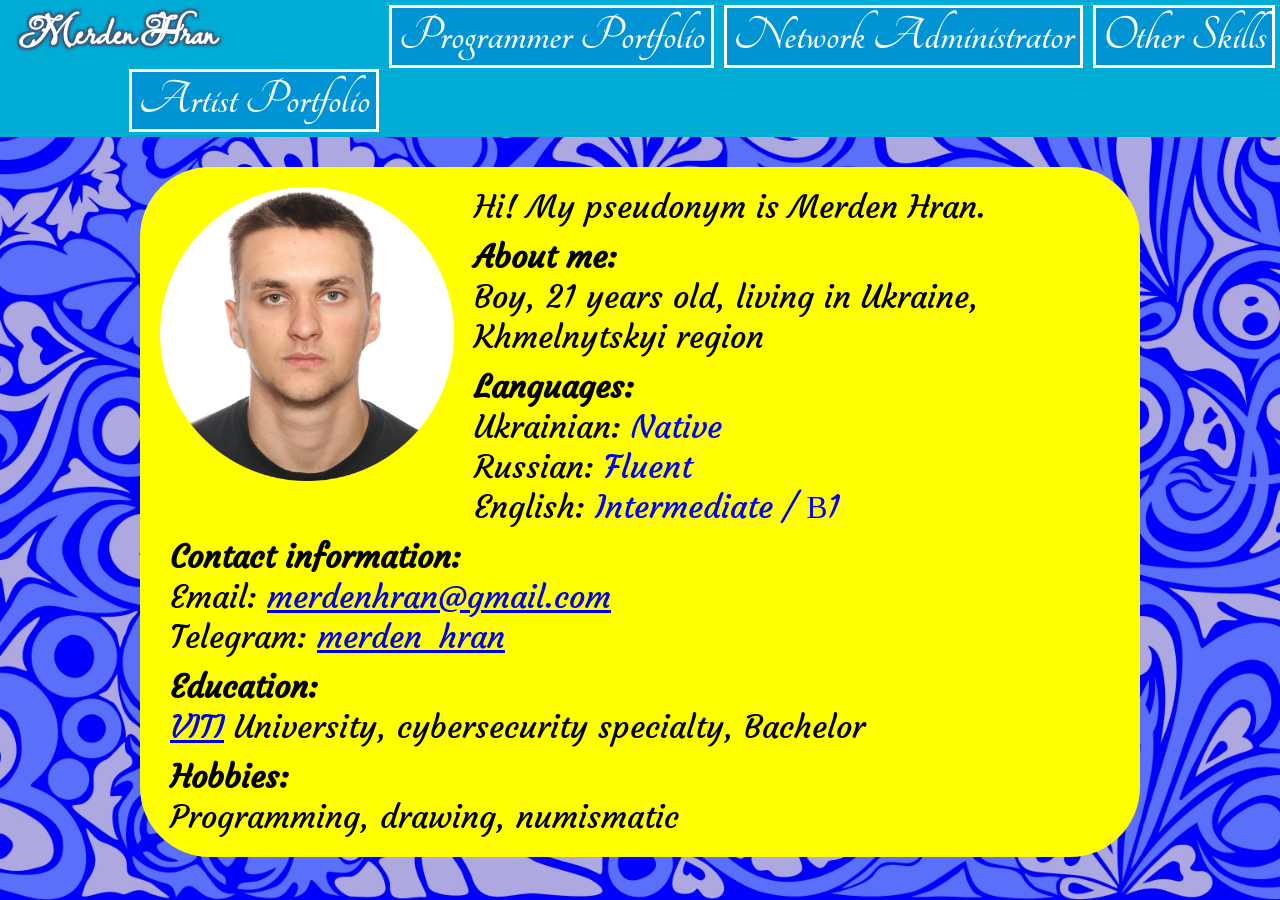
<file: index.html>
<!DOCTYPE html>
<html lang="en">
  <head>
    <meta charset="utf-8">
	<meta http-equiv="X-UA-Compatible" content="IE=edge">
    <meta name="viewport" content="width=device-width, initial-scale=1.0">

    <title>MerdenHran Portfolio</title>

	<link rel="stylesheet" type="text/css" href="styles/page-frame.css">
	<link rel="stylesheet" type="text/css" href="styles/portfolio-page.css">
	
	<link rel="preconnect" href="https://fonts.googleapis.com">
	<link rel="preconnect" href="https://fonts.gstatic.com" crossorigin>
	<link href="https://fonts.googleapis.com/css2?family=Courgette&family=Lavishly+Yours&family=Tangerine&display=swap" rel="stylesheet">
	
  </head>
  
  <body>
  
	<header>
		<a class="author-name"> Merden Hran </a>
		<a href="" class="header-link"> Other Skills </a>
		<a href="network-administrator-portfolio.html" class="header-link"> Network Administrator </a>
		<a href="programmer-portfolio.html" class="header-link"> Programmer Portfolio </a>
		<a href="artist-portfolio.html" class="header-link"> Artist Portfolio </a>
	</header>
	
	<main>
		<img src="images/profile.png" alt="author photo">
		
		<p>Hi! My pseudonym is Merden Hran.</p>
		<p><b>About me:</b><br>
			Boy, 21 years old, living in Ukraine, Khmelnytskyi region</p>
		<p><b>Languages:</b><br>
			Ukrainian: <i>Native</i><br>
			Russian: <i>Fluent</i><br>
			English: <i>Intermediate / В1</i></p>
		<p><b>Contact information:</b><br>
			Email: <a href="mailto:merdenhran@gmail.com">merdenhran@gmail.com</a><br>
			Telegram: <a href="https://t.me/merden_hran">merden_hran</a></p>
		<p><b>Education:</b><br>
			<a href="http://www.viti.edu.ua/" target="_blank">VITI</a> University, cybersecurity specialty, Bachelor
		</p>
		<p><b>Hobbies:</b><br>
			Programming, drawing, numismatic</p>
	</main>
    
  </body>
</html>
</file>
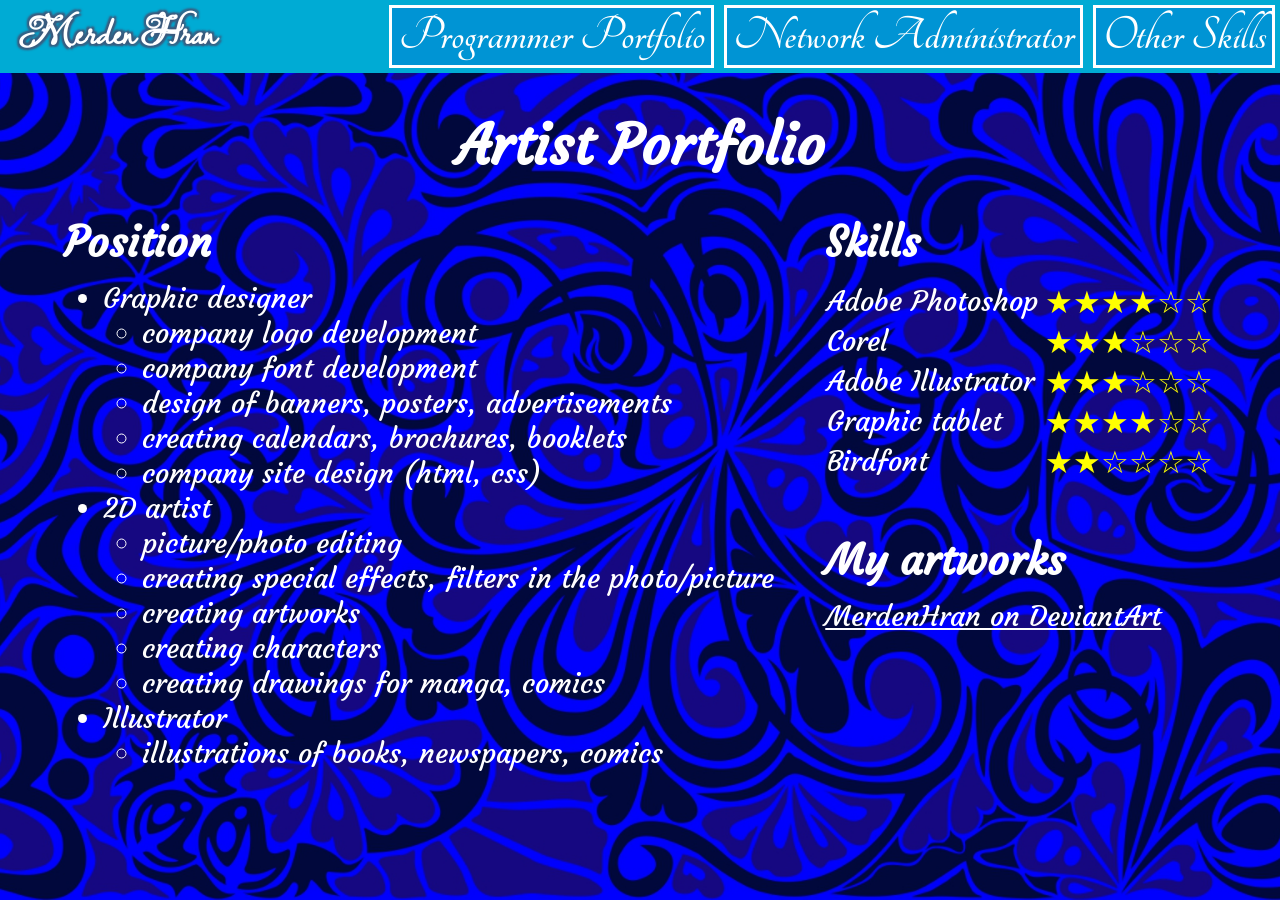
<file: artist-portfolio.html>
<!DOCTYPE html>
<html lang="en">
  <head>
    <meta charset="utf-8">
	<meta http-equiv="X-UA-Compatible" content="IE=edge">
    <meta name="viewport" content="width=device-width, initial-scale=1.0">

    <title>MerdeHran Artist Portfolio</title>

	<link rel="stylesheet" href="styles/page-frame.css">
	<link rel="stylesheet" href="styles/portfolio-artist.css">
	
	<link rel="preconnect" href="https://fonts.googleapis.com">
	<link rel="preconnect" href="https://fonts.gstatic.com" crossorigin>
	<link href="https://fonts.googleapis.com/css2?family=Courgette&family=Lavishly+Yours&family=Tangerine&display=swap" rel="stylesheet">
  </head>
  
  <body>
  
	<header>
		<a href="index.html" class="author-name"> Merden Hran </a>
		<a href="" class="header-link"> Other Skills </a>
		<a href="network-administrator-portfolio.html" class="header-link"> Network Administrator </a>
		<a href="programmer-portfolio.html" class="header-link"> Programmer Portfolio </a>
	</header>
	
	<main>
		<h1>Artist Portfolio</h1>
		
		<section>
		<h2>Position</h2>
		<ul>
			<li>Graphic designer</li>
			<ul>
				<li>company logo development</li>
				<li>company font development</li>
				<li>design of banners, posters, advertisements</li>
				<li>creating calendars, brochures, booklets</li>
				<li>company site design (html, css)</li>
			</ul>
			
			<li>2D artist</li>
			<ul>
				<li>picture/photo editing</li>
				<li>creating special effects, filters in the photo/picture</li>
				<li>creating artworks</li>
				<li>creating characters</li>
				<li>creating drawings for manga, comics</li>
			</ul>
			
			<li>Illustrator</li>
			<ul>
				<li>illustrations of books, newspapers, comics </li>
			</ul>
		</ul>
		</section>
		
		<section>
		<h2>Skills</h2>
		<table>
			<tbody>
				<tr> <td>Adobe Photoshop</td>	<td class="star">&#9733;&#9733;&#9733;&#9733;&#9734;&#9734;</td></tr>
				<tr> <td>Corel</td>				<td class="star">&#9733;&#9733;&#9733;&#9734;&#9734;&#9734;</td></tr>
				<tr> <td>Adobe Illustrator</td>	<td class="star">&#9733;&#9733;&#9733;&#9734;&#9734;&#9734;</td></tr>
				<tr> <td>Graphic tablet</td>	<td class="star">&#9733;&#9733;&#9733;&#9733;&#9734;&#9734;</td></tr>
				<tr> <td>Birdfont</td>			<td class="star">&#9733;&#9733;&#9734;&#9734;&#9734;&#9734;</td></tr>
			<tbody>
		</table>
		</section>
		
		<section>
		<h2>My artworks</h2>
		<a href="https://www.deviantart.com/merdenhran" target="_blank">MerdenHran on DeviantArt</a>
		</section>
	</main>
    
  </body>
</html>
</file>
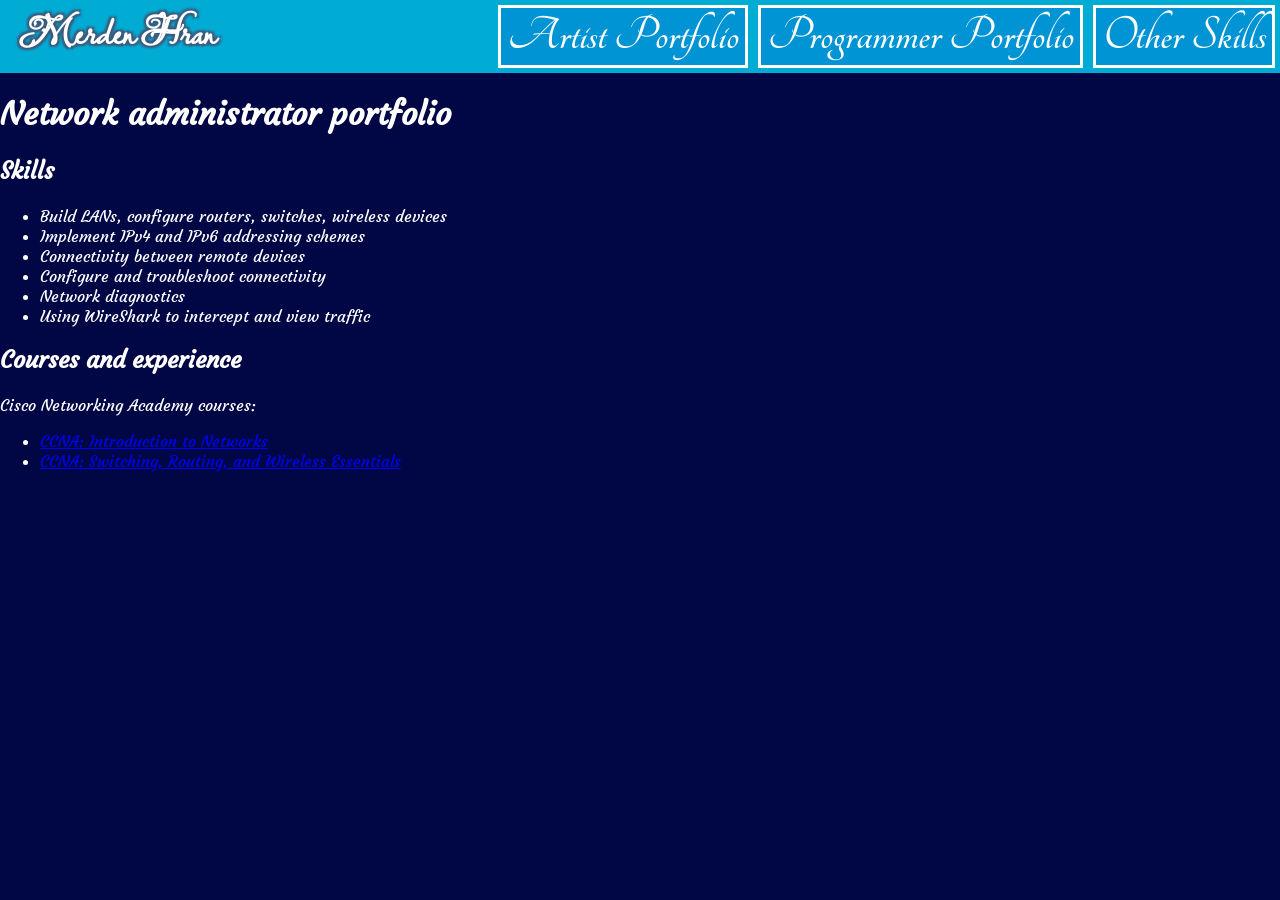
<file: network-administrator-portfolio.html>
<!DOCTYPE html>
<html lang="en">
  <head>
    <meta charset="utf-8">
	<meta http-equiv="X-UA-Compatible" content="IE=edge">
    <meta name="viewport" content="width=device-width, initial-scale=1.0">

    <title>MerdenHran Network Administrator Portfolio</title>

	<link rel="stylesheet" href="styles/page-frame.css">
	<link rel="stylesheet" href="styles/portfolio-admin.css">
	
	<link rel="preconnect" href="https://fonts.googleapis.com">
	<link rel="preconnect" href="https://fonts.gstatic.com" crossorigin>
	<link href="https://fonts.googleapis.com/css2?family=Courgette&family=Lavishly+Yours&family=Tangerine&display=swap" rel="stylesheet">
  </head>
  
  <body>
  
	<header>
		<a href="index.html" class="author-name"> Merden Hran </a>
		<a href="" class="header-link"> Other Skills </a>
		<a href="programmer-portfolio.html" class="header-link"> Programmer Portfolio </a>
		<a href="artist-portfolio.html" class="header-link"> Artist Portfolio </a>
	</header>
	
	<main>
		<h1>Network administrator portfolio</h1>
		<section>
			<h2>Skills</h2>
			<ul>
				<li>Build LANs, configure routers, switches, wireless devices</li>
				<li>Implement IPv4 and IPv6 addressing schemes</li>
				<li>Connectivity between remote devices</li>
				<li>Configure and troubleshoot connectivity</li>
				<li>Network diagnostics</li>
				<li>Using WireShark to intercept and view traffic</li>
			<ul>
		</section>
		
		<section>
			<h2>Courses and experience</h2>
			<a>Cisco Networking Academy courses:</a>
			<ul>
			<li><a href="https://www.netacad.com/courses/networking/ccna-introduction-networks">CCNA: Introduction to Networks</a></li>
			<li><a href="https://www.netacad.com/courses/networking/ccna-switching-routing-wireless-essentials"a>CCNA: Switching, Routing, and Wireless Essentials</li>
			</ul>
		</section>
		
	</main>
    
  </body>
</html>
</file>
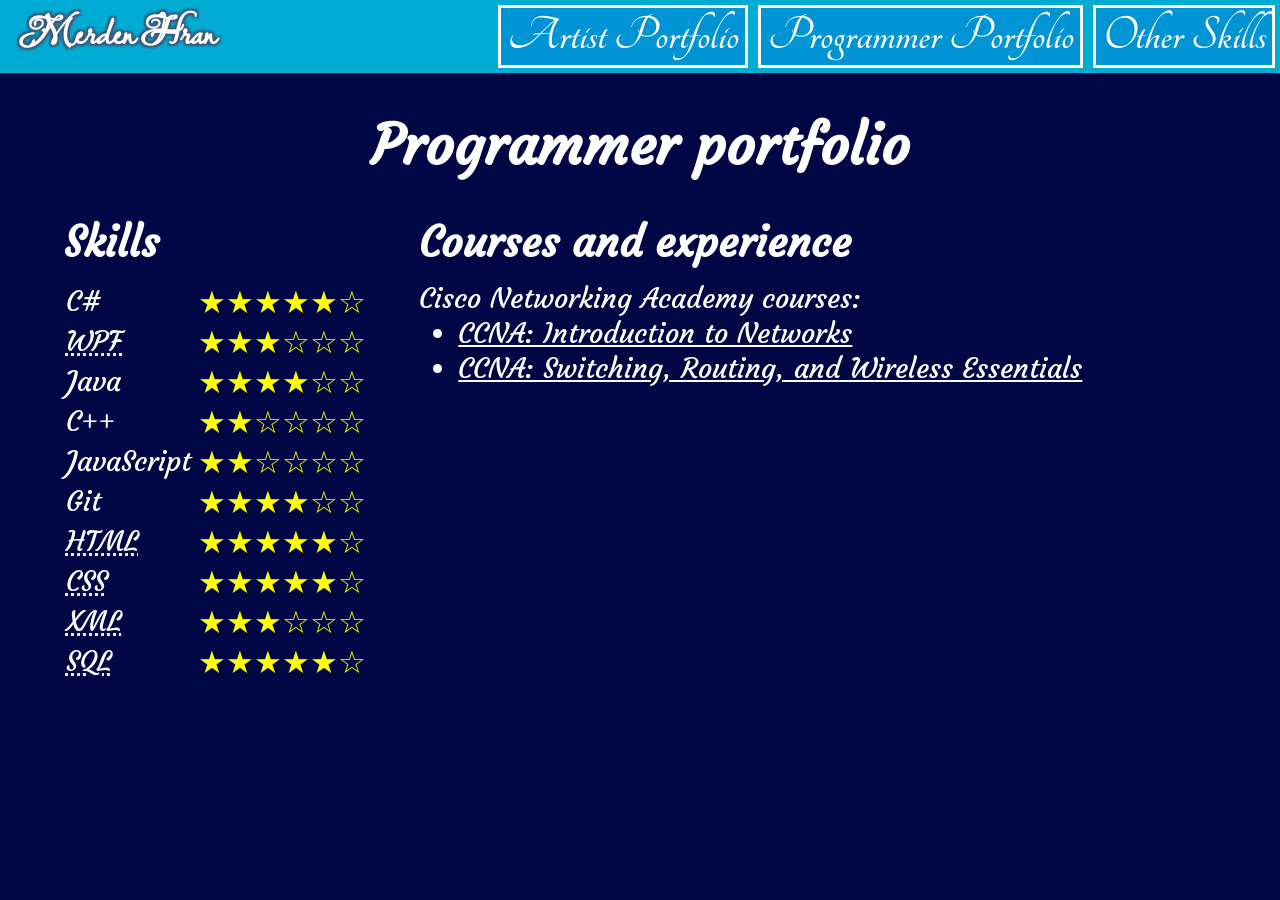
<file: programmer-portfolio.html>
<!DOCTYPE html>
<html lang="en">
<head>
    <meta charset="UTF-8">
    <meta http-equiv="X-UA-Compatible" content="IE=edge">
    <meta name="viewport" content="width=device-width, initial-scale=1.0">
    
    <title>MerdenHran Network Administrator Portfolio</title>

    <link rel="stylesheet" href="styles/page-frame.css">
	<link rel="stylesheet" href="styles/portfolio-programmer.css">
	
	<link rel="preconnect" href="https://fonts.googleapis.com">
	<link rel="preconnect" href="https://fonts.gstatic.com" crossorigin>
	<link href="https://fonts.googleapis.com/css2?family=Courgette&family=Lavishly+Yours&family=Tangerine&display=swap" rel="stylesheet">
</head>
<body>

    <header>
		<a href="index.html" class="author-name"> Merden Hran </a>
		<a href="" class="header-link"> Other Skills </a>
		<a href="programmer-portfolio.html" class="header-link"> Programmer Portfolio </a>
		<a href="artist-portfolio.html" class="header-link"> Artist Portfolio </a>
	</header>
    
    <main>
		<h1>Programmer portfolio</h1>
		<section>
            <h2>Skills</h2>
            <table>
                <tbody>
                    <tr> <td>C#</td>		<td class="star">&#9733;&#9733;&#9733;&#9733;&#9733;&#9734;</td></tr>
					<tr> <td><abbr title="Windows Presentation Foundation">WPF</abbr></td>		<td class="star">&#9733;&#9733;&#9733;&#9734;&#9734;&#9734;</td></tr>
                    <tr> <td>Java</td>		<td class="star">&#9733;&#9733;&#9733;&#9733;&#9734;&#9734;</td></tr>
                    <tr> <td>C++</td>       <td class="star">&#9733;&#9733;&#9734;&#9734;&#9734;&#9734;</td></tr>
					<tr> <td>JavaScript</td><td class="star">&#9733;&#9733;&#9734;&#9734;&#9734;&#9734;</td></tr>
                    <tr> <td>Git</td>	    <td class="star">&#9733;&#9733;&#9733;&#9733;&#9734;&#9734;</td></tr>
                    <tr> <td><abbr title="HyperText Markup Language">HTML</abbr></td>		<td class="star">&#9733;&#9733;&#9733;&#9733;&#9733;&#9734;</td></tr>
					<tr> <td><abbr title="Cascading Style Sheets">CSS</abbr></td>			<td class="star">&#9733;&#9733;&#9733;&#9733;&#9733;&#9734;</td></tr>
					<tr> <td><abbr title="Extensible Markup Language">XML</abbr></td>		<td class="star">&#9733;&#9733;&#9733;&#9734;&#9734;&#9734;</td></tr>
					<tr> <td><abbr title="Structured Query Language">SQL</abbr></td>	    <td class="star">&#9733;&#9733;&#9733;&#9733;&#9733;&#9734;</td></tr>
					
                <tbody>
            </table>
            </section>
		
		<section>
			<h2>Courses and experience</h2>
			<a>Cisco Networking Academy courses:</a>
			<ul>
			<li><a href="https://www.netacad.com/courses/networking/ccna-introduction-networks">CCNA: Introduction to Networks</a></li>
			<li><a href="https://www.netacad.com/courses/networking/ccna-switching-routing-wireless-essentials"a>CCNA: Switching, Routing, and Wireless Essentials</li>
			</ul>
		</section>
		
	</main>
</body>
</html>
</file>
<file: styles/page-frame.css>
body{
	min-width: 480px;
	font-family: 'Courgette', cursive;
	margin: 0;
	padding: 0;
	background-color: #010645;
}

header{
	background-color: #00abd4;
	overflow: auto;
}

.author-name{
	float: left;
	font-size: 40px;
	margin: 0 1.5vw;
	font-family: 'Lavishly Yours', cursive;
	text-decoration: none;
	font-weight: bold;
	color: white;
	text-shadow: 2px 2px 2px #3b5a7d,
				-2px -2px 2px #3b5a7d,
				 2px -2px 2px #3b5a7d,
				-2px 2px 2px #3b5a7d;
}

.header-link{
	text-decoration: none;
	font-family: 'Tangerine', cursive;
	font-size: 5.5vmin;
	color: white;
	font-weight: bold;
	margin: 0;
	float: right;
	border: solid;
	margin: 0.4vw;
	padding: 0.1vw 0.5vw;
	background-color: #0094d4;
}
</file>
<file: styles/portfolio-page.css>
body{
	background-image: url(../images/on-the-seabed-light.jpg);
	background-repeat: no-repeat;
	background-attachment: fixed;
	background-position: center;
	background-size: cover;
}

main{
	background-color: yellow;
	font-size: 3.5vmin;
	margin: 30px auto;
	padding: 10px 0;
	border-radius: 70px;
	max-width: 1000px;
}

p{
	margin: 10px 30px;
	padding: 0;
}

img{
	height: 23vw;
	float: left;
	margin: 10px 20px 20px;
}

i{
	color: blue;
	font-style: normal;
}
</file>
<file: styles/portfolio-artist.css>
body{
	background-image: url(../images/on-the-seabed.jpg);
	background-repeat: no-repeat;
	background-attachment: fixed;
	background-position: center;
	background-size: cover;
}

main{
	color: white;
	font-size: 3.1vmin;
	margin: 3vw;
}

section{
	float: left;
	margin: 2vw;
}

h1{
	margin: 0.8vw;
	padding: 0;
	text-align: center;
}

h2{
	margin: 0;
	padding: 0 0 1vw;
}

a{
	color: white;
}

td{
	padding: 0 0.4vw 0 0;
}

ul{
	margin: 0;
	padding: 0 0 0 1.4em;
}

.star{
	color: yellow;
	font-size: 1.1em;
	padding: 0;
}
</file>
<file: styles/portfolio-admin.css>
body{
	color: white;
}
</file>
<file: styles/portfolio-programmer.css>
body{
	color: white;
}

main{
	color: white;
	font-size: 3.1vmin;
	margin: 3vw;
}

section{
	float: left;
	margin: 2vw;
}

h1{
	margin: 0.8vw;
	padding: 0;
	text-align: center;
}

h2{
	margin: 0;
	padding: 0 0 1vw;
}

a{
	color: white;
}

td{
	padding: 0 0.4vw 0 0;
}

ul{
	margin: 0;
	padding: 0 0 0 1.4em;
}

.star{
	color: yellow;
	font-size: 1.1em;
	padding: 0;
}
</file>
